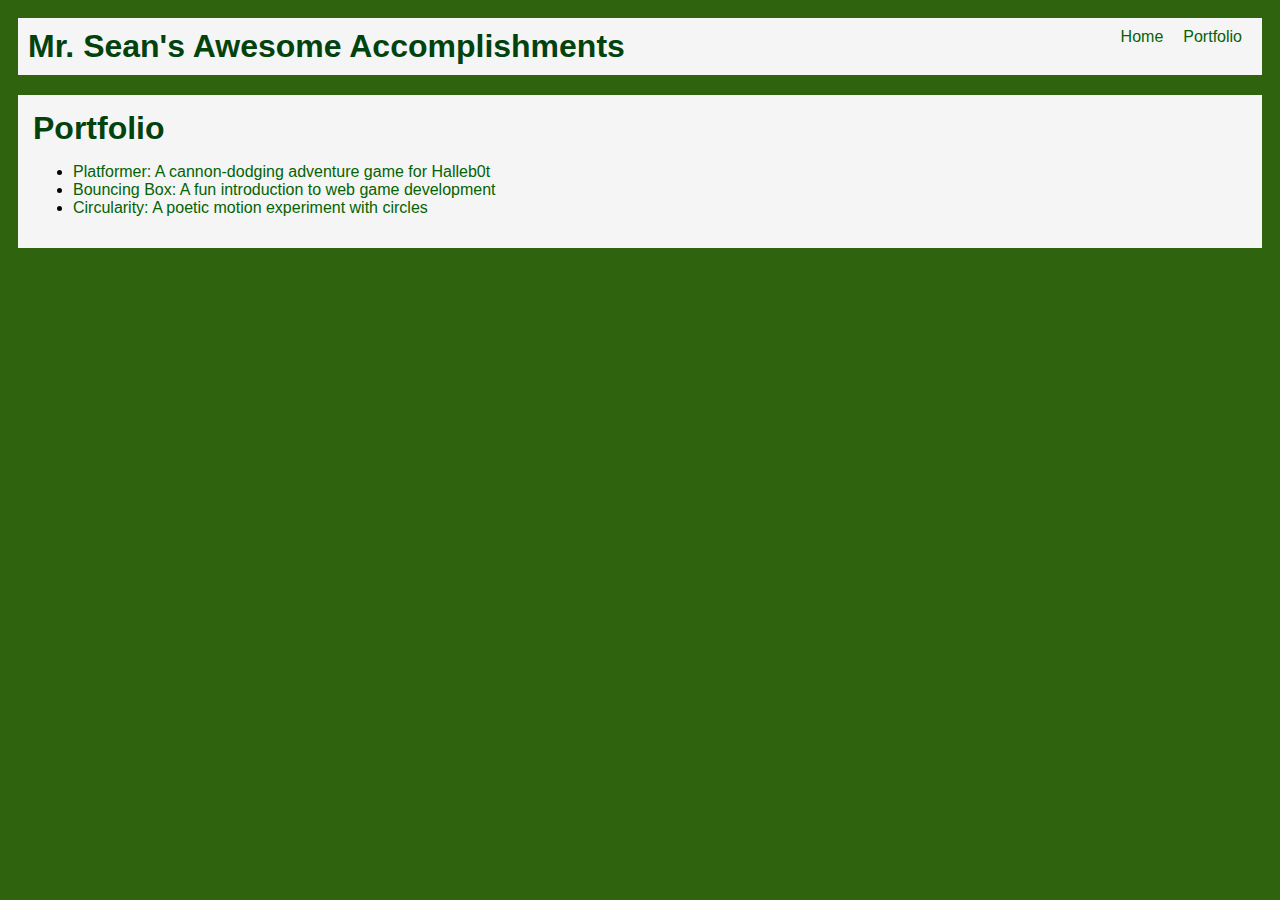
<file: portfolio.html>
<!DOCTYPE html>
<html>
  <head>
    <title>Accomplishments</title>
    <link rel="stylesheet" href="style.css" />
  </head>

  <body>
    <div id="all_contents">
      <nav>
        <h1>Mr. Sean's Awesome Accomplishments</h1>

        <ul id="nav-ul">
          <li class="nav-li">
            <a href="index.html">Home</a>
          </li>
          <li class="nav-li">
            <a href="portfolio.html">Portfolio</a>
          </li>
        </ul>
      </nav>

      <main>
        <div class="content">
          <h1>Portfolio</h1>
          <ul id="portfolio">
            <li>
              <a href="fsd-projects/platformer/"
                >Platformer: A cannon-dodging adventure game for Halleb0t</a
              >
            </li>
            <li>
              <a href="fsd-projects/bouncing-box/"
                >Bouncing Box: A fun introduction to web game development</a
              >
            </li>
            <li>
              <a href="fsd-projects/circularity/"
                >Circularity: A poetic motion experiment with circles</a
              >
            </li>
          </ul>
        </div>
      </main>
    </div>
  </body>
</html>
</file>
<file: style.css>
body {
  background: rgb(47, 99, 13);
  color: rgb(5, 5, 5);
  padding: 10px;
  font-family: Impact, Haettenschweiler, "Arial Narrow Bold", sans-serif;
}

#all-contents {
  max-width: 800px;
  margin: auto;
}

nav {
  background: whitesmoke;
  margin: 0 auto;
  display: flex;
  padding: 10px;
  margin-bottom: 20px;
}

h1 {
  display: flex;
  align-items: center;
  color: rgb(2, 66, 13);
  flex: 1;
  margin: 0;
}

#nav-ul {
  list-style-type: none;
  margin: 0;
  padding: 0;
  display: flex;
}

.nav-li {
  display: inline-block;
  padding: 0 10px;
}

a {
  text-decoration: none;
  color: #046304;
}

main {
  background: whitesmoke;
  display: flex;
  margin-top: 20px;
}

.sidebar {
    margin-right: 25px;
    padding: 10px;
}

.sidebar-img {
    width: 300px;
}

.content {
    flex: 1;
    padding: 15px;
}

#interests {
    border: 4px forestgreen;
    padding: 8px;
    margin-top: 20px
}

h2, h3 {
    margin: 0px;
}
</file>
